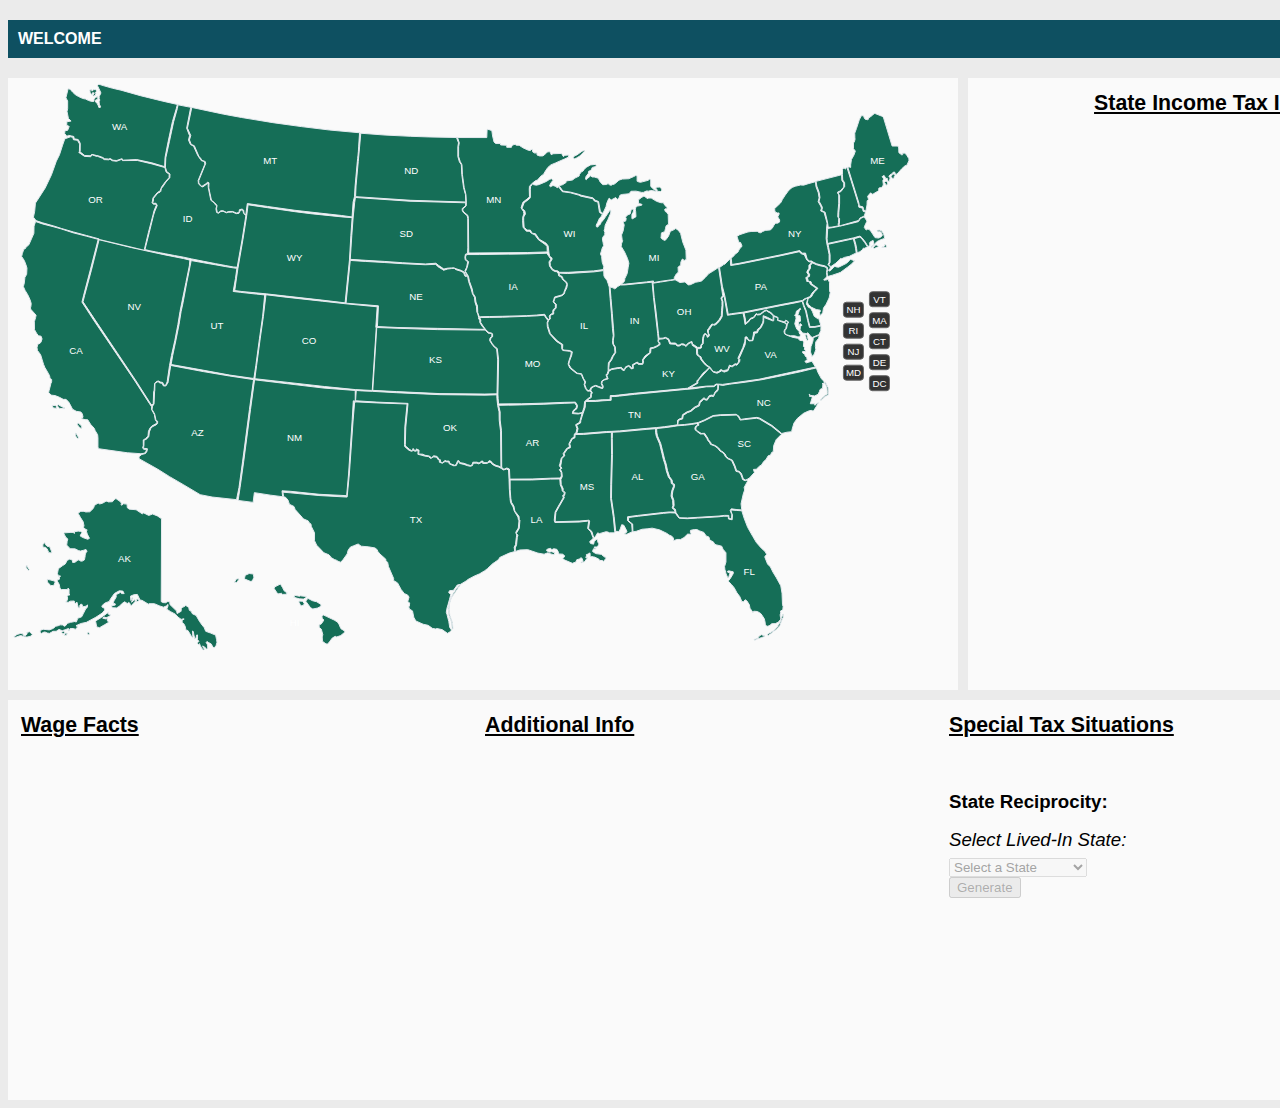
<file: ADP Map/index_test.html>
<!DOCTYPE html PUBLIC "-//W3C//DTD XHTML 1.0 Transitional//EN" "http://www.w3.org/TR/xhtml1/DTD/xhtml1-transitional.dtd">
<html xmlns="http://www.w3.org/1999/xhtml">

<head>
  <meta http-equiv="Content-Type" content="text/html; charset=utf-8" />
  <title>ADP Project Navigator</title>
  <script src="lib/jquery.js"></script>
  <script src="lib/raphael.js"></script>
  <script src="lib/jquery.usmap.js"></script>
  <script src="https://d3js.org/d3.v4.js"></script>
  <script src="https://d3js.org/d3.v4.min.js"></script>
  <script src="stateSwitchTEST.js"></script>
  <script src="staRec.js"></script>
  <link href="style_test.css" rel="stylesheet" type="text/css" />
</head>

<body>
  <!-- top div -->
  <div id="clicked-state">WELCOME</div>

  <!-- map div -->
  <div id="map"></div>

  <!-- right panel div -->
  <div id="right-panel">
    <table>
      <tr>
        <th id="sitHead">State Income Tax Info</th>
        <th id="suiHead">State Unemployment Tax Info</th>
      </tr>
      <tr>
        <td id="sitInfo"></td>
        <td id="suiInfo"></td>
      </tr>
    </table>
    <div id="appl"></div>
  </div>

  <!-- bottom -->
  <div id="bottom-div">
    <table>
      <tr>
        <!-- headers for the 4 columns -->
        <th id="bottomHead">Wage Facts</th>
        <th id="bottomHead">Additional Info</th>
        <th id="bottomHead">Special Tax Situations</th>
        <th id="bottomHead">ADP Resources</th>
      </tr>
      <tr>
        <!-- content for the bottom portion -->
        <td id="bottom1"></td>
        <td id="bottom2"></td>
        <td id="bottom3">
          <div id="bottom3_1"></div>
          <br />
          <div><b>State Reciprocity:</b>
		  <br />
		  <i id="bottom3_2">Select Lived-In State:</i>
          </div>
          <div>
            <!-- state selection box for state reciprocity -->
            <select id="stateSel" disabled>
              <!-- located in the bottom3 cell -->
              <option selected="defaultSelected" disabled>Select a State</option>
              <option value="AL">Alabama</option>
              <option value="AK">Alaska</option>
              <option value="AZ">Arizona</option>
              <option value="AR">Arkansas</option>
              <option value="CA">California</option>
              <option value="CO">Colorado</option>
              <option value="CT">Connecticut</option>
              <option value="DE">Delaware</option>
              <option value="DC">District of Columbia</option>
              <option value="FL">Florida</option>
              <option value="GA">Georgia</option>
              <option value="HI">Hawaii</option>
              <option value="ID">Idaho</option>
              <option value="IL">Illinois</option>
              <option value="IN">Indiana</option>
              <option value="IA">Iowa</option>
              <option value="KS">Kansas</option>
              <option value="KY">Kentucky</option>
              <option value="LA">Louisiana</option>
              <option value="ME">Maine</option>
              <option value="MD">Maryland</option>
              <option value="MA">Massachusetts</option>
              <option value="MI">Michigan</option>
              <option value="MN">Minnesota</option>
              <option value="MS">Mississippi</option>
              <option value="MO">Missouri</option>
              <option value="MT">Montana</option>
              <option value="NE">Nebraska</option>
              <option value="NV">Nevada</option>
              <option value="NH">New Hampshire</option>
              <option value="NJ">New Jersey</option>
              <option value="NM">New Mexico</option>
              <option value="NY">New York</option>
              <option value="NC">North Carolina</option>
              <option value="ND">North Dakota</option>
              <option value="OH">Ohio</option>
              <option value="OK">Oklahoma</option>
              <option value="OR">Oregon</option>
              <option value="PA">Pennsylvania</option>
              <option value="RI">Rhode Island</option>
              <option value="SC">South Carolina</option>
              <option value="SD">South Dakota</option>
              <option value="TN">Tennessee</option>
              <option value="TX">Texas</option>
              <option value="UT">Utah</option>
              <option value="VT">Vermont</option>
              <option value="VA">Virginia</option>
              <option value="WA">Washington</option>
              <option value="WV">West Virginia</option>
              <option value="WI">Wisconsin</option>
              <option value="WY">Wyoming</option>
            </select>
			<br /><button type="button" id="genButton" disabled>Generate</button>
			<div id="recipAgree"></div>
          </div>
        </td>
        <td id="bottom4">
          <a href="http://lumin.es.ad.adp.com:8080/contactcenter/microsites/microsite.do?null" target="_blank">LUMIN</a>
          <br />
          <a href="http://sbslearning.es.ad.adp.com/Reference_Lib/State_At_Glance/State.htm" target="_blank">State At A Glance</a>
          <br />
          <a href="https://adpworks.jiveon.com/groups/west-360-communication?et=invite.join.sgroup.unmodifiable" target="_blank">West Communication</a>
          <br />
          <a href="https://adpworks.jiveon.com/" target="_blank">ADPworks</a>
          <br />
          <a href="https://adpworks.jiveon.com/community/sbs-ask-einstein" target="_blank">SBS Einstein</a>
          <br />
		  <a href="http://jarvis/" target="_blank">JARVIS: Local Tax Tool</a>
          <br />

		<form action="mailto:danny.nguyen@adp.com?subject=ADP Map Suggestion" method="post" enctype="text/plain"><br>
		<u><i><b>Send Suggestions:</b></i></u><br>
		<input type="submit" value="Email">
		</form>
		  
        </td>
      </tr>
    </table>
  </div>

  <script>
  // global variable 
  var livState;

  //function to bind state selection; allows for reselect
  $(function () {
    $("#stateSel").change(function ()
    {
      livState = $(this).val();
	  $('#genButton').css('color','red');
      console.log(livState);
    });
  });

  $(document).ready(function ()
  {

    $('#map').usmap(
    {

      // display all states abbreviations
      'useAllLabels': true,

      // map color + on hover color functions
      'stateStyles':
      {
        fill: '#156E57',
        "stroke-width": 1,
        'stroke': '#e5eaef'
      },
	  
      'stateHoverStyles':
      {
        fill: '#8100A1'
		// '#0E5061' - dark teal
      },

	  /* // selected state in unique color
      'stateSpecificStyles':
      {
        'AZ':
        {
          fill: '#8100A1'
        },
      }, 
	  */				
	  
    // The click function 
    click: function (event, data)
        {
			// clear entry for state reciprocity when clicking on another state
			$('#recipAgree').html('');
			console.log(data.name);
			
			// button function to execute staRec function and print result in the associated div
			// button text will back to black upon click
			$('#genButton').click(function() {
				staRec(data.name, livState);
				$('#recipAgree').html(recip);
				$('#genButton').css('color','black');
			});	
				

          // enable selection box for state reciprocity when a state is clicked
          document.getElementById('stateSel').disabled = false;
		  document.getElementById('genButton').disabled = false;

          // start stateSwitch function with data.name parameter	
          stateSwitch(data.name);
		  
		  

          // top div
          $('#clicked-state').html('State Tax Information: ' + data.name);

          // state div
          $('#sitHead').html(left1);
          $('#sitInfo').html(left2);
          $('#suiHead').html(right1);
          $('#suiInfo').html(right2);

          // print blurb about applied for process
          $('#appl').html(applBox);

          // bottom div, column 1, 2, and 3 
          $('#bottom1').html(bottomCol1);
          $('#bottom2').html(bottomCol2);
          $('#bottom3_1').html(bottomCol3);
		  
		  
		  
        } // end of function
	
    }); // end of usmap


  }); //end of document ready
  </script>

</body>

</html>
</file>
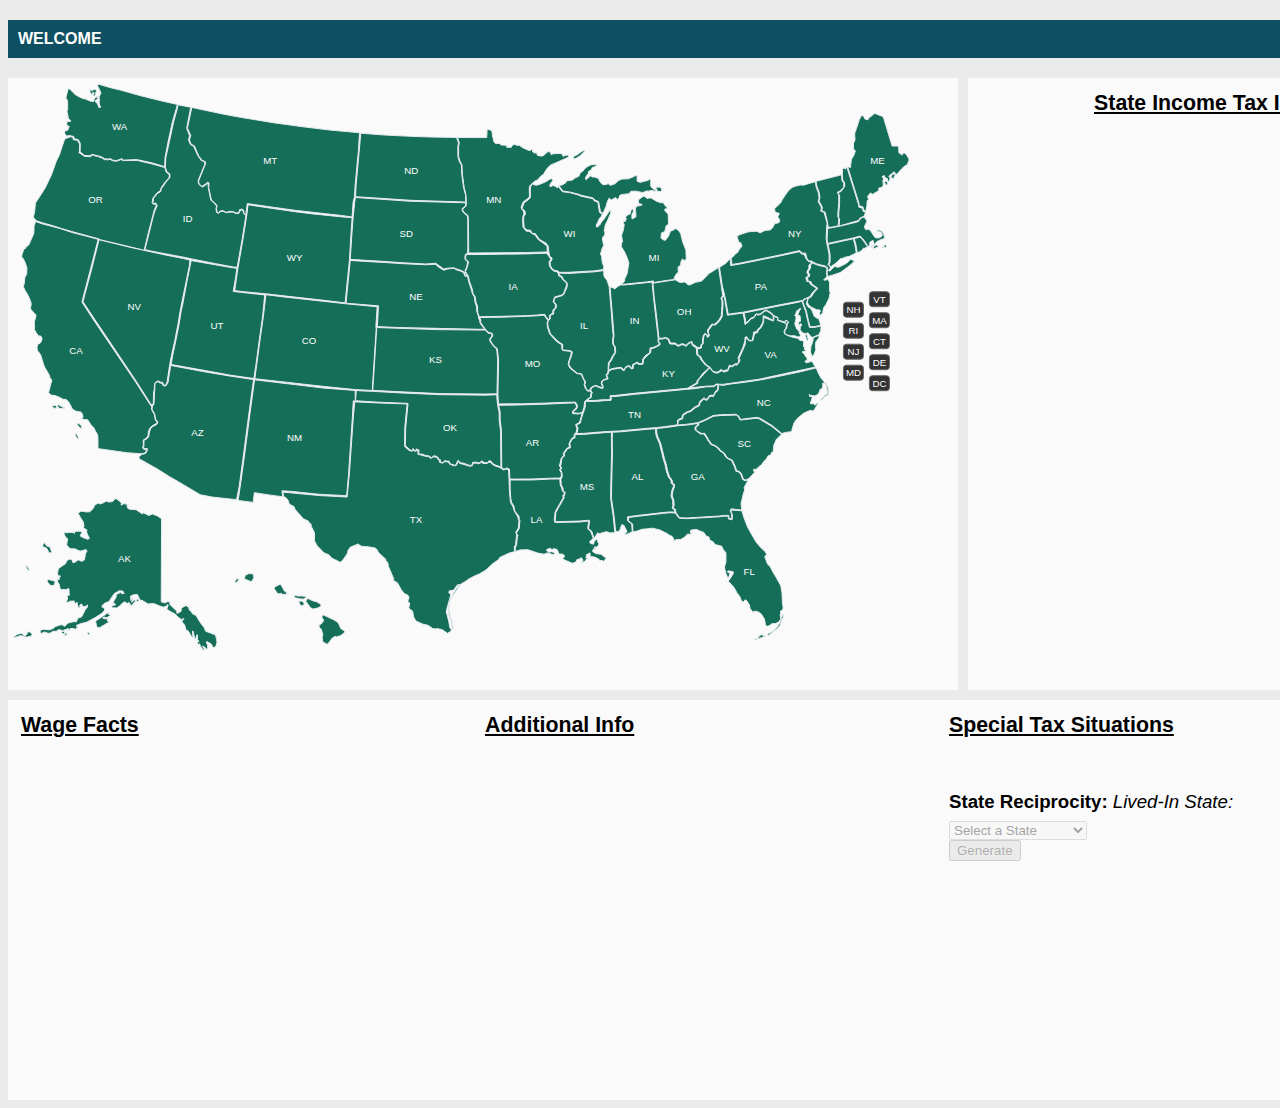
<file: ADP Map/index_test2.html>
<!DOCTYPE html PUBLIC "-//W3C//DTD XHTML 1.0 Transitional//EN" "http://www.w3.org/TR/xhtml1/DTD/xhtml1-transitional.dtd">
<html xmlns="http://www.w3.org/1999/xhtml">

<head>
  <meta http-equiv="Content-Type" content="text/html; charset=utf-8" />
  <title>ADP Project Navigator</title>
  <script src="lib/jquery.js"></script>
  <script src="lib/raphael.js"></script>
  <script src="lib/jquery.usmap.js"></script>
  <script src="https://d3js.org/d3.v4.js"></script>
  <script src="https://d3js.org/d3.v4.min.js"></script>
  <script src="stateSwitchTEST.js"></script>
  <script src="staRec.js"></script>
  <link href="style_test.css" rel="stylesheet" type="text/css" />
</head>

<body>
  <!-- top div -->
  <div id="clicked-state">WELCOME</div>

  <!-- map div -->
  <div id="map"></div>

  <!-- right panel div -->
  <div id="right-panel">
    <table>
      <tr>
        <th id="sitHead">State Income Tax Info</th>
        <th id="suiHead">State Unemployment Tax Info</th>
      </tr>
      <tr>
        <td id="sitInfo"></td>
        <td id="suiInfo"></td>
      </tr>
    </table>
    <div id="appl"></div>
  </div>

  <!-- bottom -->
  <div id="bottom-div">
    <table>
      <tr>
        <!-- headers for the 4 columns -->
        <th id="bottomHead">Wage Facts</th>
        <th id="bottomHead">Additional Info</th>
        <th id="bottomHead">Special Tax Situations</th>
        <th id="bottomHead">ADP Resources</th>
      </tr>
      <tr>
        <!-- content for the bottom portion -->
        <td id="bottom1"></td>
        <td id="bottom2"></td>
        <td id="bottom3">
          <div id="bottom3_1"></div>
          <br />
          <div><b>State Reciprocity:</b> <i>Lived-In State:</i>
          </div>
          <div>
            <!-- state selection box for state reciprocity -->
            <select id="stateSel" disabled>
              <!-- located in the bottom3 cell -->
              <option selected="defaultSelected" disabled>Select a State</option>
              <option value="AL">Alabama</option>
              <option value="AK">Alaska</option>
              <option value="AZ">Arizona</option>
              <option value="AR">Arkansas</option>
              <option value="CA">California</option>
              <option value="CO">Colorado</option>
              <option value="CT">Connecticut</option>
              <option value="DE">Delaware</option>
              <option value="DC">District of Columbia</option>
              <option value="FL">Florida</option>
              <option value="GA">Georgia</option>
              <option value="HI">Hawaii</option>
              <option value="ID">Idaho</option>
              <option value="IL">Illinois</option>
              <option value="IN">Indiana</option>
              <option value="IA">Iowa</option>
              <option value="KS">Kansas</option>
              <option value="KY">Kentucky</option>
              <option value="LA">Louisiana</option>
              <option value="ME">Maine</option>
              <option value="MD">Maryland</option>
              <option value="MA">Massachusetts</option>
              <option value="MI">Michigan</option>
              <option value="MN">Minnesota</option>
              <option value="MS">Mississippi</option>
              <option value="MO">Missouri</option>
              <option value="MT">Montana</option>
              <option value="NE">Nebraska</option>
              <option value="NV">Nevada</option>
              <option value="NH">New Hampshire</option>
              <option value="NJ">New Jersey</option>
              <option value="NM">New Mexico</option>
              <option value="NY">New York</option>
              <option value="NC">North Carolina</option>
              <option value="ND">North Dakota</option>
              <option value="OH">Ohio</option>
              <option value="OK">Oklahoma</option>
              <option value="OR">Oregon</option>
              <option value="PA">Pennsylvania</option>
              <option value="RI">Rhode Island</option>
              <option value="SC">South Carolina</option>
              <option value="SD">South Dakota</option>
              <option value="TN">Tennessee</option>
              <option value="TX">Texas</option>
              <option value="UT">Utah</option>
              <option value="VT">Vermont</option>
              <option value="VA">Virginia</option>
              <option value="WA">Washington</option>
              <option value="WV">West Virginia</option>
              <option value="WI">Wisconsin</option>
              <option value="WY">Wyoming</option>
            </select>
			<br /><button type="button" id="genButton" disabled>Generate</button>
			<div id="recipAgree"></div>
          </div>
        </td>
        <td id="bottom4">
          <a href="http://lumin.es.ad.adp.com:8080/contactcenter/microsites/microsite.do?null" target="_blank">LUMIN</a>
          <br />
          <a href="http://sbslearning.es.ad.adp.com/Reference_Lib/State_At_Glance/State.htm" target="_blank">State At A Glance</a>
          <br />
          <a href="http://mysbs.nj.adp.com/" target="_blank">My SBS</a>
          <br />
          <a href="https://adpworks.jiveon.com/" target="_blank">ADPworks</a>
          <br />
          <a href="https://adpworks.jiveon.com/community/sbs-ask-einstein" target="_blank">SBS Einstein</a>
          <br />

		<form action="mailto:danny.nguyen@adp.com;robert.border@adp.com?subject=ADP Map Suggestion" method="post" enctype="text/plain"><br>
		<u><i><b>Send Suggestion:</b></i></u><br>
		<input type="submit" value="Send">
		</form>
		  
        </td>
      </tr>
    </table>
  </div>

  <script>
  // global variable 
  var livState;

  //function to bind state selection; allows for reselect
  $(function () {
    $("#stateSel").change(function ()
    {
      livState = $(this).val();
	  $('#genButton').css('color','red');
      console.log(livState);
    });
  });

  $(document).ready(function ()
  {

    $('#map').usmap(
    {

      // display all states abbreviations
      'useAllLabels': true,

      // map color + on hover color functions
      'stateStyles':
      {
        fill: '#156E57',
        "stroke-width": 1,
        'stroke': '#e5eaef'
      },
	  
      'stateHoverStyles':
      {
        fill: '#8100A1'
		// '#0E5061' - dark teal
      },

	  /* // selected state in unique color
      'stateSpecificStyles':
      {
        'AZ':
        {
          fill: '#8100A1'
        },
      }, 
	  */				
	  
    // The click function 
    click: function (event, data)
        {
			// clear entry for state reciprocity when clicking on another state
			$('#recipAgree').html('');
			console.log(data.name);
			
			// button function to execute staRec function and print result in the associated div
			// button text will back to black upon click
			$('#genButton').click(function() {
				staRec(data.name, livState);
				$('#recipAgree').html(recip);
				$('#genButton').css('color','black');
			});	
				

          // enable selection box for state reciprocity when a state is clicked
          document.getElementById('stateSel').disabled = false;
		  document.getElementById('genButton').disabled = false;

          // start stateSwitch function with data.name parameter	
          stateSwitch(data.name);
		  
		  

          // top div
          $('#clicked-state').html('State Tax Information: ' + data.name);

          // state div
          $('#sitHead').html(left1);
          $('#sitInfo').html(left2);
          $('#suiHead').html(right1);
          $('#suiInfo').html(right2);

          // print blurb about applied for process
          $('#appl').html(applBox);

          // bottom div, column 1, 2, and 3 
          $('#bottom1').html(bottomCol1);
          $('#bottom2').html(bottomCol2);
          $('#bottom3_1').html(bottomCol3);
		  
		  
		  
        } // end of function
	
    }); // end of usmap


  }); //end of document ready
  </script>

</body>

</html>
</file>
<file: ADP Map/style_test.css>
@charset "utf-8";

/* CSS Document */


/* Global CSS */

html {
  background-color: #EBEBEB;
  font-family: Arial;
}

h3 {
  display: inherit;
  text-decoration: underline;
  margin: 0px;
  margin-bottom: 5px;
  width: 350px;
}

a:link {
  color: green;
}

a:visited {
  color: green;
}

a:hover {
  color: orange;
}

/* US Map */

#map {
  width: 950px;
  height: 612px;
  display: inline-block;
  background-color: #FAFAFA;
  margin-right: 10px;
}


/* Top Div */

#clicked-state {
  width: 1865px;
  margin-top: 20px;
  margin-bottom: 20px;
  background-color: #0E5061;
  color: white;
  padding: 10px;
  font-weight: Bold;
}


/* Right Div */

#right-panel {
  display: inline-block;
  position: absolute;
  width: 901px;
  height: 592px;
  color: black;
  background-color: #FAFAFA;
  padding: 10px;
}

#state-info {
  line-height: 1.50;
}


/* Bottom Div */

#bottom-div {
  width: 1861px;
  height: 380px;
  margin-top: 10px;
  background-color: #FAFAFA;
  color: black;
  padding: 10px;
}

#bottom-head {
  width: 1100px;
  position: absolute;
}

#bottom-content {
  display: inline-block;
  line-height: 1.50;
  position: relative;
  top: 35px;
  
}

#right-box {
  width: 353px;
  height: 360px;
  display: inline-block;
  line-height: 1.50;
  float: right;
  padding: 10px;
  line-height: 1.50;
}

#left-box {
  width: 353px;
  height: 360px;
  display: inline-block;
  line-height: 1.50;
  float: right;
  padding: 10px;
  line-height: 1.50;
  margin-right: 5px;
}

#sitHead {
	width:450px;
  font-size: 16pt;
  padding-bottom: 5px;
  text-decoration: underline;
}

#suiHead {
  width:450px;
  font-size: 16pt;
  padding-bottom: 5px;
  text-decoration: underline;
}

#sitInfo {
  width:435px;
  font-size: 14pt;
  line-height: 2;
  vertical-align: text-top;
  padding: 5px;
}

#suiInfo {
  width:435px;
  font-size: 14pt;
  line-height: 2;
  vertical-align: text-top;
  padding: 5px;
}

#appl {
  font-size: 12pt;
  line-height: 2;
  padding-top: 5px;
}

#bottomHead {
  width:460px;
  font-size: 16pt;
  padding-bottom: 5px;
  text-align: left;
  text-decoration: underline;
}

#bottom1 {
  font-size: 14pt;
  line-height: 2;
  vertical-align: text-top;
}

#bottom2 {
  font-size: 14pt;
  line-height: 2;
  vertical-align: text-top;
}

#bottom3 {
  font-size: 14pt;
  line-height: 2;
  vertical-align: text-top;
}

#bottom4 {
  font-size: 14pt;
  line-height: 2;
  vertical-align: text-top;
}
</file>
